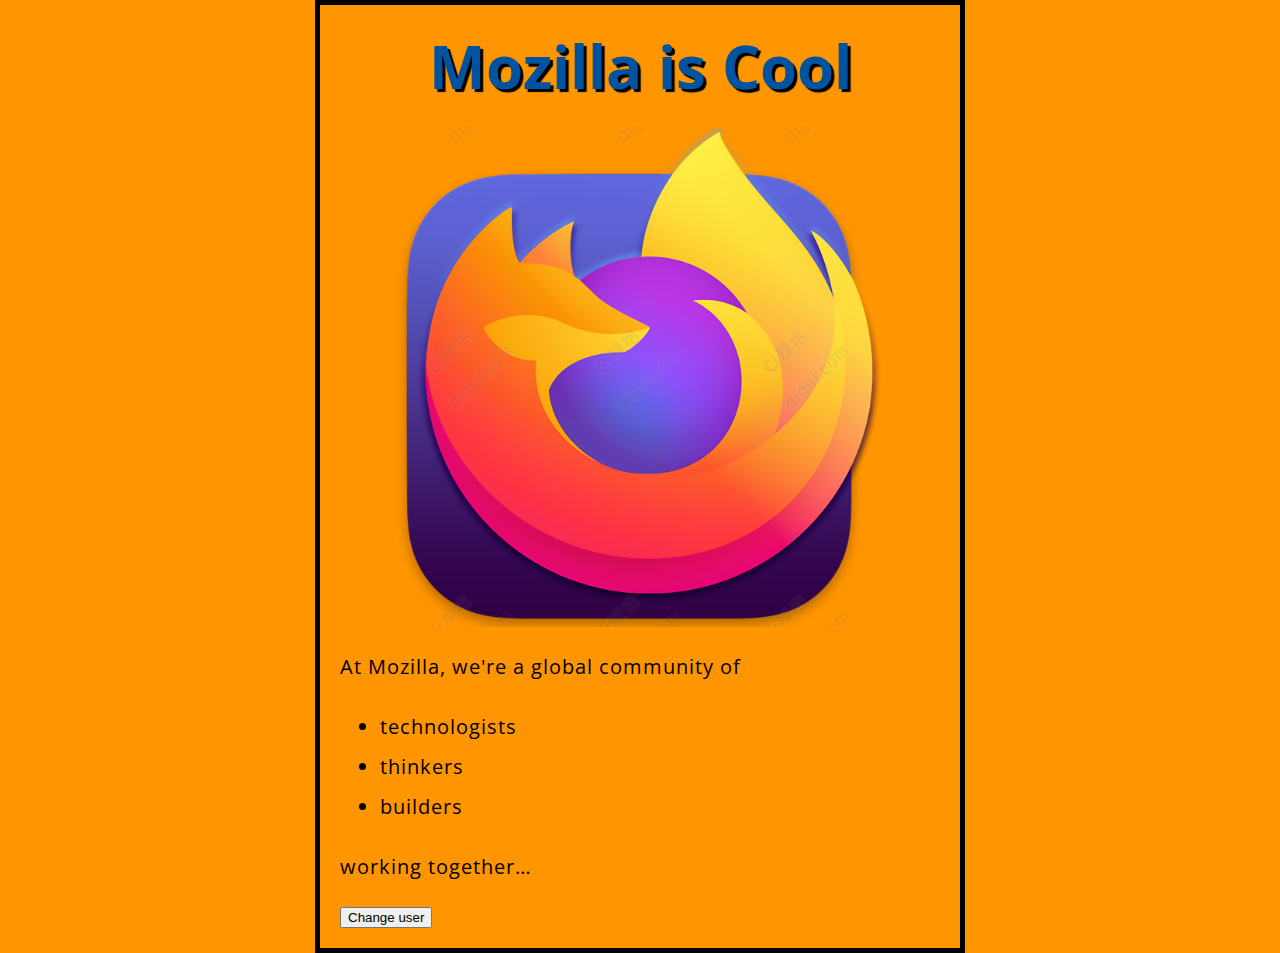
<file: index.html>
<!doctype html>
<html lang="en-US">
  <head>
    <meta charset="utf-8" />
    <meta name="viewport" content="width=device-width" />
    <title>My test page</title>
    <link href="https://fonts.googleapis.com/css?family=Open+Sans" rel="stylesheet"/>
    <link href="styles/style.css" rel="stylesheet">
  </head>
  <body>
    <h1>Mozilla is Cool</h1>
    <img src="images/firefox-icon.png" alt="Firefox 标志：一只盘旋在地球上的火狐" />
    <p>At Mozilla, we're a global community of</p>

    <ul>
      <li>technologists</li>
      <li>thinkers</li>
      <li>builders</li>
    </ul>

    <p>working together…</p>
    <button>Change user</button>
    <script src="scripts/main.js"></script>
  </body>
</html>
</file>
<file: styles/style.css>
html {
  font-size: 10px; /* px 表示“像素（pixel）”: 基础字号为 10 像素 */
  font-family: "Open Sans", sans-serif; /* 这应该是你从 Google Fonts 得到的其余输出。 */
}

h1 {
  font-size: 60px;
  text-align: center;
}

p,
li {
  font-size: 20px;
  line-height: 2;
  letter-spacing: 1px;
}

html {
  backgroud-color: #00539f;
}

body {
  width: 600px;
  margin: 0 auto;
  background-color: #ff9500;
  padding: 0 20px 20px 20px;
  border: 5px solid black;
}

h1 {
  margin: 0;
  padding: 20px 0;
  color: #00539f;
  text-shadow: 3px 3px 1px black;
}

img {
  width: 500px;
  display: block;
  margin: 0 auto;
}
</file>
